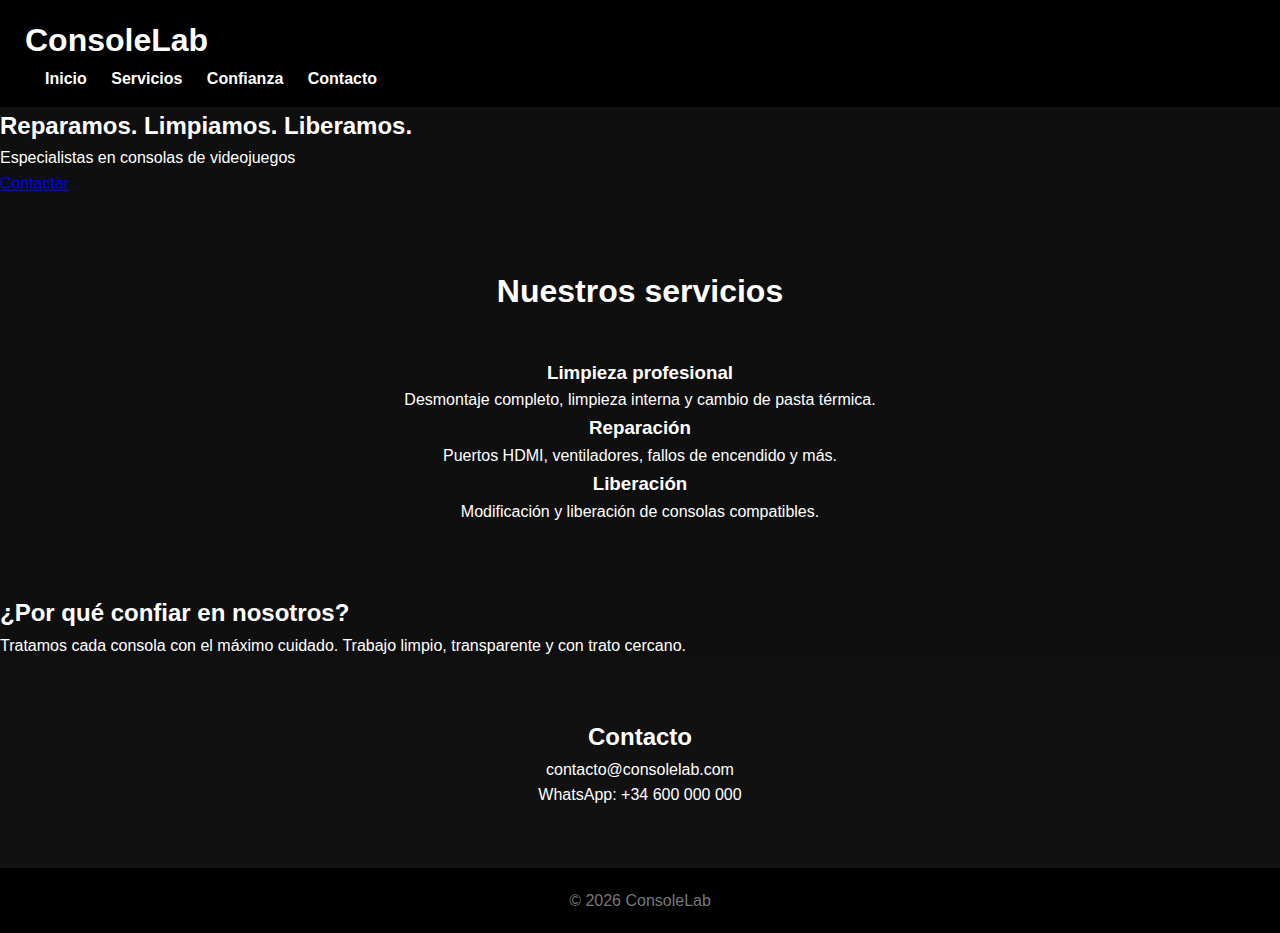
<file: index.html>
<!DOCTYPE html>
<html lang="es">
<head>
    <meta charset="UTF-8">
    <title>ConsoleLab</title>
    <meta name="viewport" content="width=device-width, initial-scale=1.0">
    <link rel="stylesheet" href="style.css">
</head>
<body>

<header>
    <h1>ConsoleLab</h1>
    <nav>
        <a href="#inicio">Inicio</a>
        <a href="#servicios">Servicios</a>
        <a href="#confianza">Confianza</a>
        <a href="#contacto">Contacto</a>
    </nav>
</header>

<section id="inicio" class="hero">
    <h2>Reparamos. Limpiamos. Liberamos.</h2>
    <p>Especialistas en consolas de videojuegos</p>
    <a href="#contacto" class="btn">Contactar</a>
</section>

<section id="servicios">
    <h2>Nuestros servicios</h2>

    <div class="card-container">
        <div class="card">
            <h3> Limpieza profesional</h3>
            <p>Desmontaje completo, limpieza interna y cambio de pasta térmica.</p>
        </div>

        <div class="card">
            <h3> Reparación</h3>
            <p>Puertos HDMI, ventiladores, fallos de encendido y más.</p>
        </div>

        <div class="card">
            <h3> Liberación</h3>
            <p>Modificación y liberación de consolas compatibles.</p>
        </div>
    </div>
</section>

<section id="confianza">
    <h2>¿Por qué confiar en nosotros?</h2>
    <p>
        Tratamos cada consola con el máximo cuidado.
        Trabajo limpio, transparente y con trato cercano.
    </p>
</section>

<section id="contacto">
    <h2>Contacto</h2>
    <p>contacto@consolelab.com</p>
    <p> WhatsApp: +34 600 000 000</p>
</section>

<footer>
    <p>© 2026 ConsoleLab</p>
</footer>

</body>
</html>
</file>
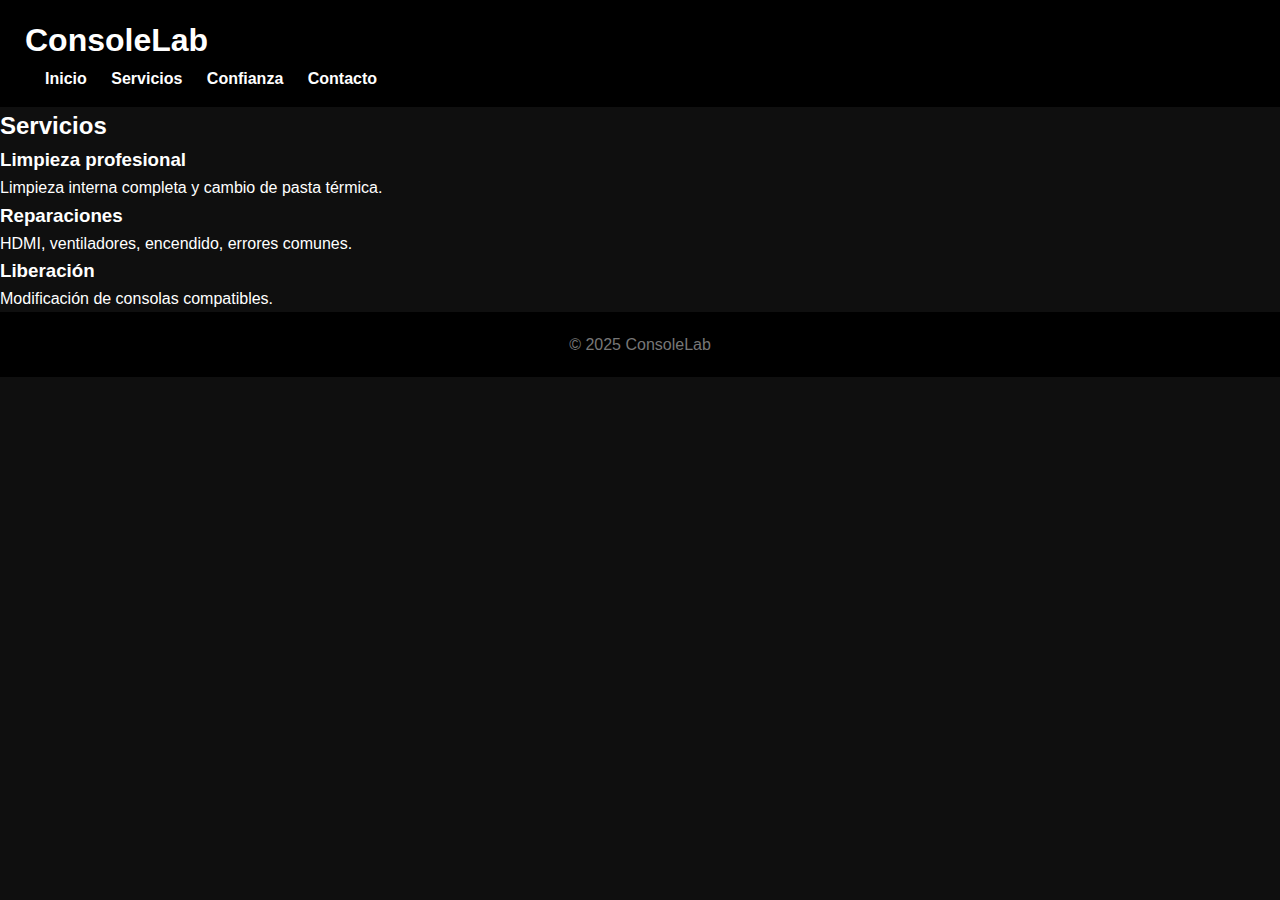
<file: servicios.html>
<!DOCTYPE html>
<html lang="es">
<head>
    <meta charset="UTF-8">
    <title>Servicios | ConsoleLab</title>
    <meta name="viewport" content="width=device-width, initial-scale=1.0">
    <link rel="stylesheet" href="style.css">
</head>
<body>

<header>
    <h1>ConsoleLab</h1>
    <nav>
        <a href="index.html">Inicio</a>
        <a href="servicios.html">Servicios</a>
        <a href="confianza.html">Confianza</a>
        <a href="contacto.html">Contacto</a>
    </nav>
</header>

<section>
    <h2>Servicios</h2>

    <div class="card-container">
        <div class="card">
            <h3> Limpieza profesional</h3>
            <p>Limpieza interna completa y cambio de pasta térmica.</p>
        </div>

        <div class="card">
            <h3> Reparaciones</h3>
            <p>HDMI, ventiladores, encendido, errores comunes.</p>
        </div>

        <div class="card">
            <h3> Liberación</h3>
            <p>Modificación de consolas compatibles.</p>
        </div>
    </div>
</section>

<footer>
    <p>© 2025 ConsoleLab</p>
</footer>

</body>
</html>
</file>
<file: style.css>
/* RESET BÁSICO */
* {
    margin: 0;
    padding: 0;
    box-sizing: border-box;
}

body {
    font-family: Arial, Helvetica, sans-serif;
    background: #0f0f0f;
    color: #ffffff;
    line-height: 1.6;
}

/* HEADER */
header {
    background: #000;
    padding: 15px 25px;
    position: sticky;
    top: 0;
    z-index: 100;
}

.header-container {
    max-width: 1200px;
    margin: auto;
    display: flex;
    justify-content: space-between;
    align-items: center;
}

.logo-header img {
    height: 45px;
}

nav a {
    color: #fff;
    text-decoration: none;
    margin-left: 20px;
    font-weight: bold;
}

nav a:hover {
    color: #aaa;
}

/* MAIN */
main {
    padding: 80px 20px;
    text-align: center;
}

.titulo-logo img {
    max-width: 300px;
    width: 100%;
    margin-bottom: 25px;
}

.descripcion {
    max-width: 700px;
    margin: auto;
    font-size: 18px;
    color: #ddd;
}

/* SERVICIOS */
#servicios {
    padding: 70px 20px;
    text-align: center;
}

#servicios h2 {
    font-size: 32px;
    margin-bottom: 40px;
}

.servicio {
    max-width: 800px;
    margin: 30px auto;
    padding: 35px;
    border-radius: 14px;
    box-shadow: 0 0 15px rgba(0,0,0,0.4);
    transition: 0.3s;
}

.servicio h3 {
    font-size: 28px;
    margin-bottom: 10px;
}

.servicio p {
    font-size: 17px;
    color: #f0f0f0;
}

.servicio:hover {
    transform: translateY(-6px);
}

/* COLORES MARCA */
.xbox { background: #107C10; }
.playstation { background: #003791; }
.nintendo { background: #E60012; }
.otras { background: #6A1B9A; }
.pc {
    background: #1c1c1c;
    border: 1px solid #555;
}

/* CONTACTO */
#contacto {
    padding: 60px 20px;
    text-align: center;
    background: #111;
}

/* FOOTER */
footer {
    padding: 20px;
    text-align: center;
    background: #000;
    color: #777;
}

/* SEO H1 OCULTO */
.oculto {
    position: absolute;
    left: -9999px;
}

/* RESPONSIVE */
@media (max-width: 768px) {
    nav a {
        margin-left: 10px;
        font-size: 14px;
    }

    .titulo-logo img {
        max-width: 220px;
    }
}
</file>
